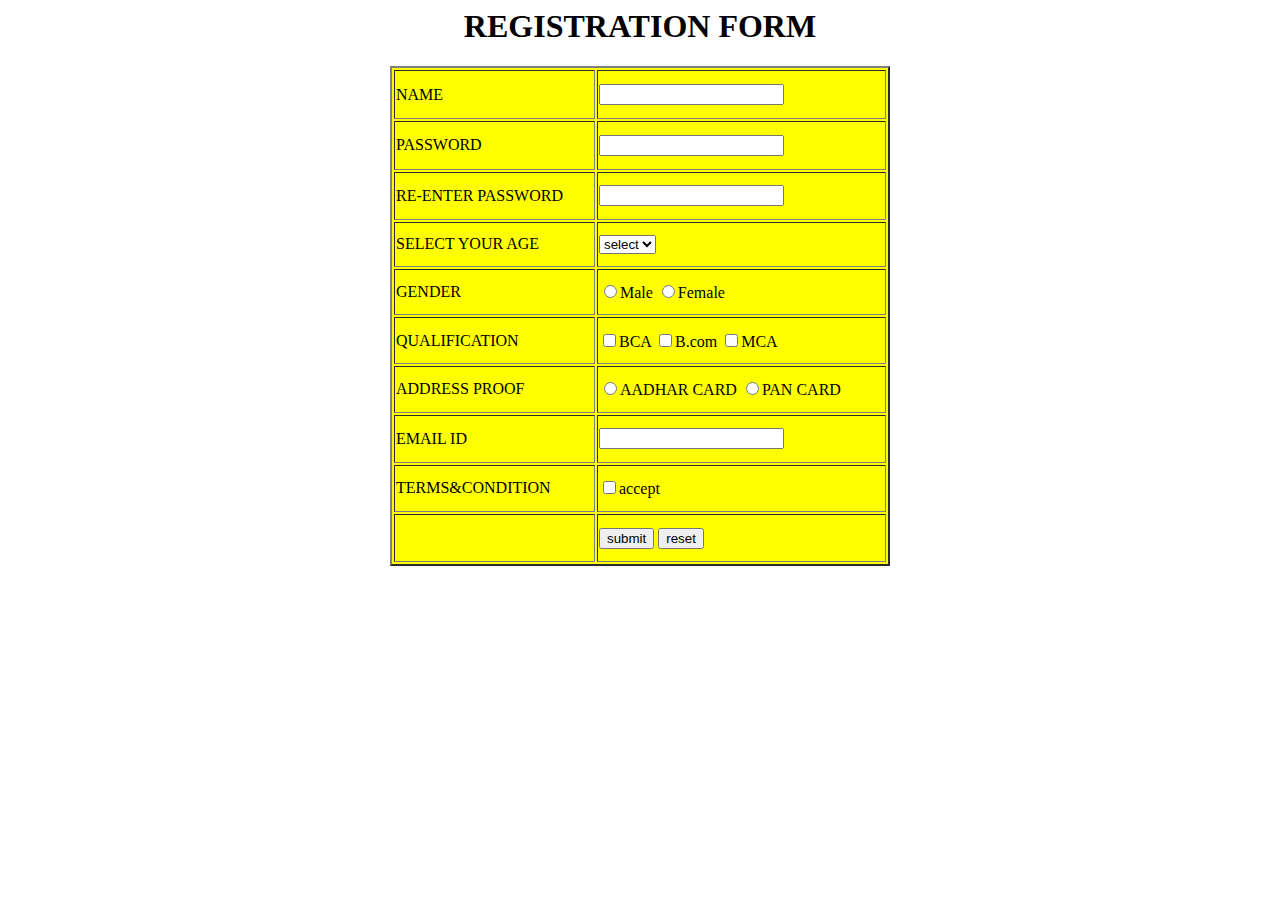
<file: java19 form.html>
<html>
<head>
<script language="javascript" >
function onsubmit_validation()
{
if(document.f1.i1.value=="")
{
alert("please enter your name");
document.f1.i1.focus();
return false;
}
if(document.f1.pass1.value=="")
{
alert("enter your password");
document.f1.pass1.focus();
return false;
}
if(document.f1.pass2.value=="")
{
alert("re-enter your password");
document.f1.pass2.focus();
return false;
}
if((document.f1.pass1.value)!=(document.f1.pass2.value))
{
alert("password are not same");
return false;
}
if(document.f1.age.selectedIndex==0)
{


alert("select your age");
return false;
}
if(document.f1.gender[0].checked==false && document.f1.gender[1].checked==false)
{
alert("select your gender");
return false;
}
if(document.f1.c1.checked==false && document.f1.c2.checked==false && document.f1.c3.checked==false)
{
alert("select your qualification");
return false;
}
if(document.f1.r1[0].checked==false && document.f1.r1[1].checked==false)
{
alert("selct your proof");
return false;
}
if(document.f1.terms.checked==false)
{
alert("terms&condition is not accept");
return false;
}

var emailexp=/^[\w\-\.\+\!]+\@[a-zA-Z0-9\.\-]+\.[\w\-\.]{2,3}$/;

if(document.f1.email.value.match(emailexp))
{
}
else
{
alert("please check the email");
return false;
}
alert("Form Valid");
return true;
}
</script>
</head>
<body>
<h1 align="center">REGISTRATION FORM</h1>
<form name="f1">
<table border="2" bgcolor="yellow" align="center" width=500 height=500>
<tr>
<td>NAME</td>
<td><input type="text" name="i1"></td>
</tr>
<tr>
<td>PASSWORD</td>
<td><input type="password" name="pass1"></td>
</tr>
<tr>
<td>RE-ENTER PASSWORD</td>
<td><input type="password"  name="pass2"></td>
</tr>
<tr>
<td>SELECT YOUR AGE</td>
<td><Select name="age">
<option>select</option>
<option>17</option>
<option>18</option>
<option>19</option>
<option>20</option>
<option>21</option>
<option>22</option>
<option>23</option>
</select>
</td>
</tr>
<tr>
<td>GENDER</td>
<td>
<input type="radio" name="gender">Male
<input type="radio" name="gender">Female
</td>
</tr>
<tr>
<td>QUALIFICATION</td>
<td>
<input type="checkbox" name="c1">BCA
<input type="checkbox" name="c2">B.com
<input type="checkbox" name="c3">MCA
</td>
</tr>
<tr>
<td>ADDRESS PROOF</td>
<td>
<input type="radio" name="r1" >AADHAR CARD
<input type="radio" name="r1" >PAN CARD
</td>
</tr>
<tr>
<td>EMAIL ID</td>
<td><input type="text" name="email"></td>
</tr>
<tr>
<td> TERMS&CONDITION </td>
<td><input type="checkbox" name="terms">accept</td>
</tr>
<tr>
<td></td>
<td><input type="button" name="b1" value="submit" onclick="onsubmit_validation()">
<input type="Reset" value="reset" name="b2">
</td>
</tr>
</table>
</form>
</body>
</html>
</file>
